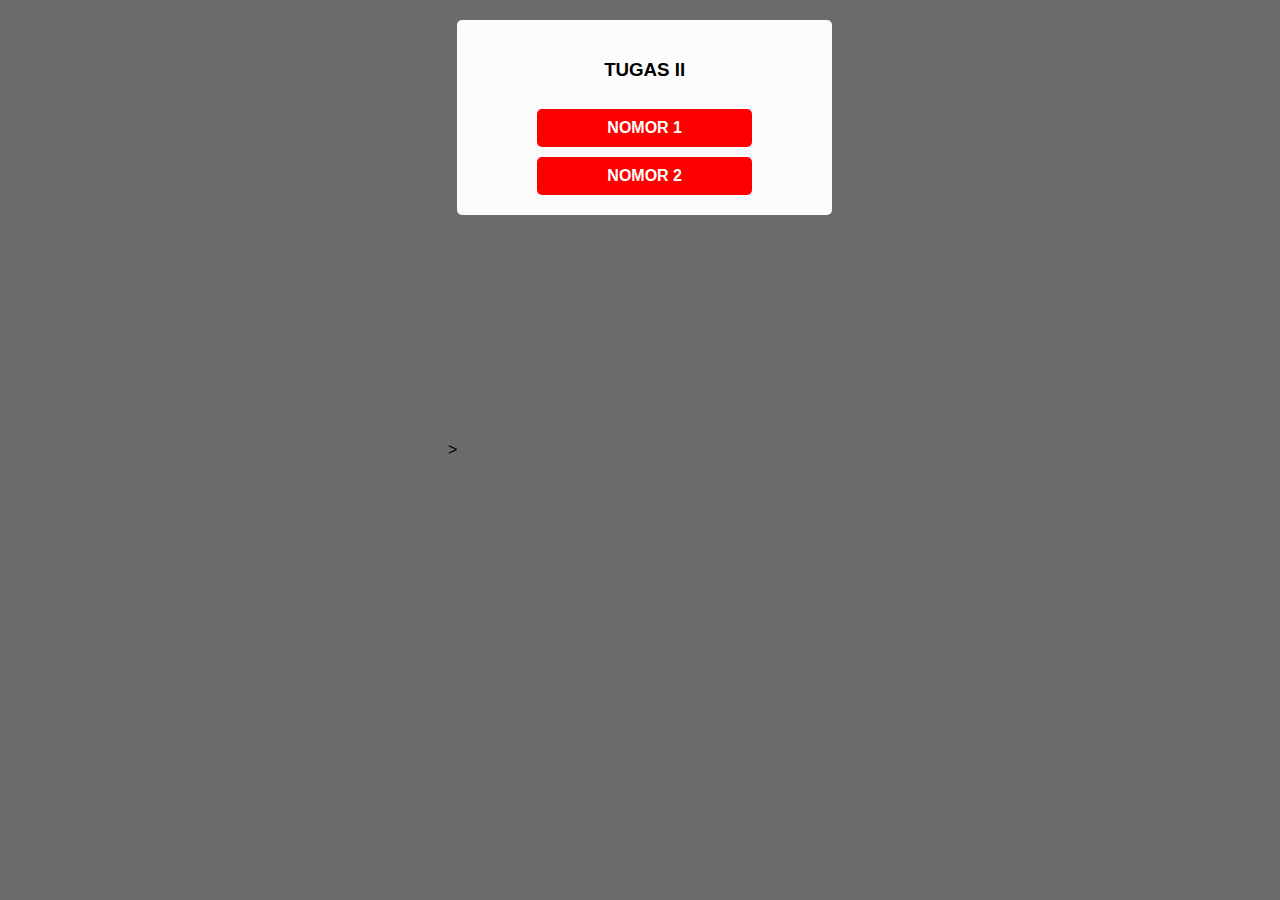
<file: index.html>
<!DOCTYPE html>
<html lang="en">
<head>
    <meta charset="UTF-8">
    <meta name="viewport" content="width=device-width, initial-scale=1.0">
    <title>Document</title>
    <link rel="stylesheet" href="style.css">
</head>
<body>>
    <div class="container">
        <h3>TUGAS II</h3>
        <a href="Nomor1/"><b>NOMOR 1</b></a></button>
        <a href="Nomor2/"><b>NOMOR 2</b></a></button>
    </div>
</body>
</html>
</file>
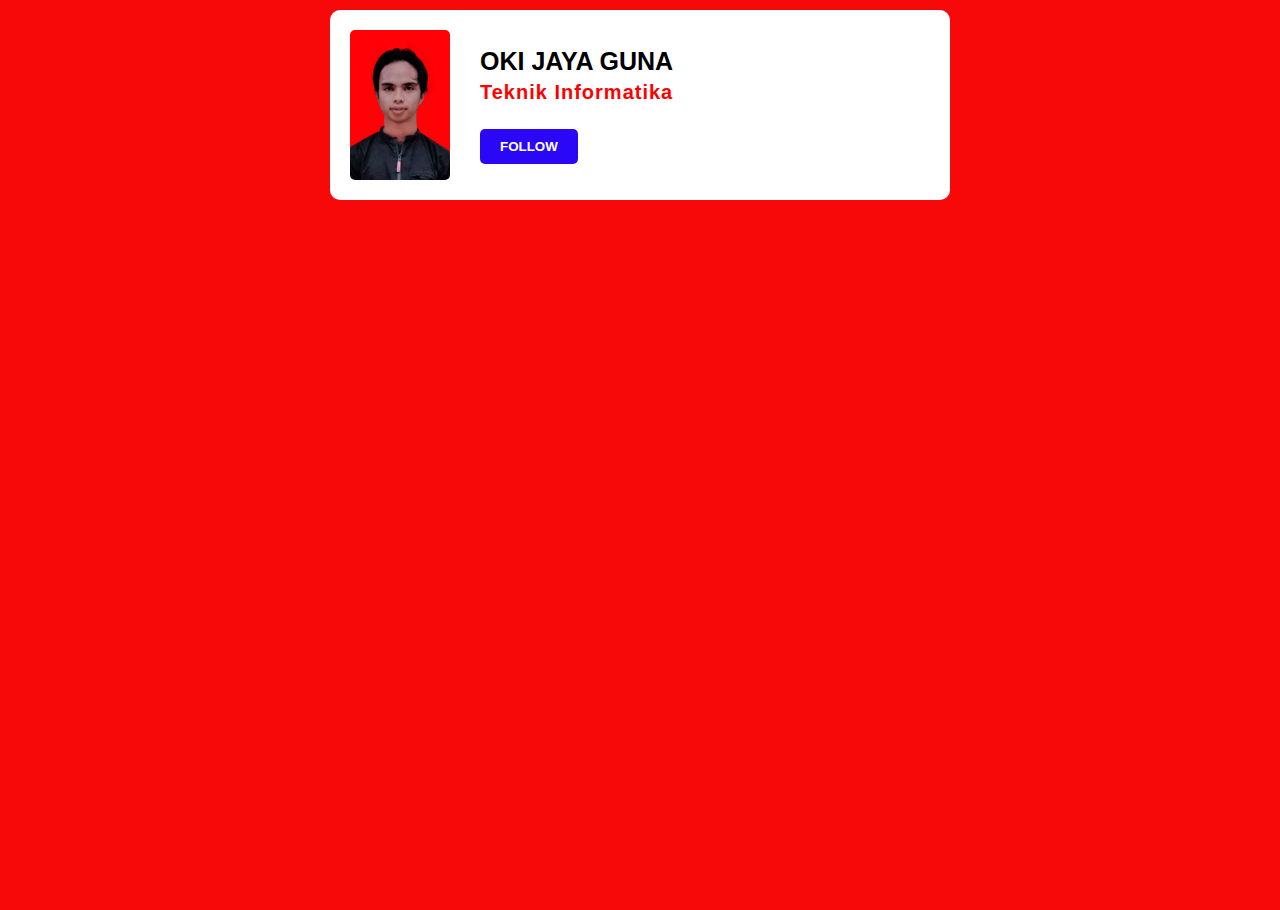
<file: Nomor1/index.html>
<!DOCTYPE html>
<html lang="en">
<head>
    <meta charset="UTF-8">
    <meta name="viewport" content="width=device-width, initial-scale=1.0">
    <title>Document</title>
    <link rel="stylesheet" href="style.css">
</head>
<body>
    <div class="main">
        <div class="container">
            <img class="gambar" src="FOTO 01.jpg" alt="OKI JAYA GUNA">
            <div class="text-container">
                <h2>OKI JAYA GUNA</h2>
                <h3>Teknik Informatika</h3>
                <div class="button-container">
                    <button><b>FOLLOW</b></button>
                </div>
            </div>
        </div>        
    </div>
</body>
</html>
</file>
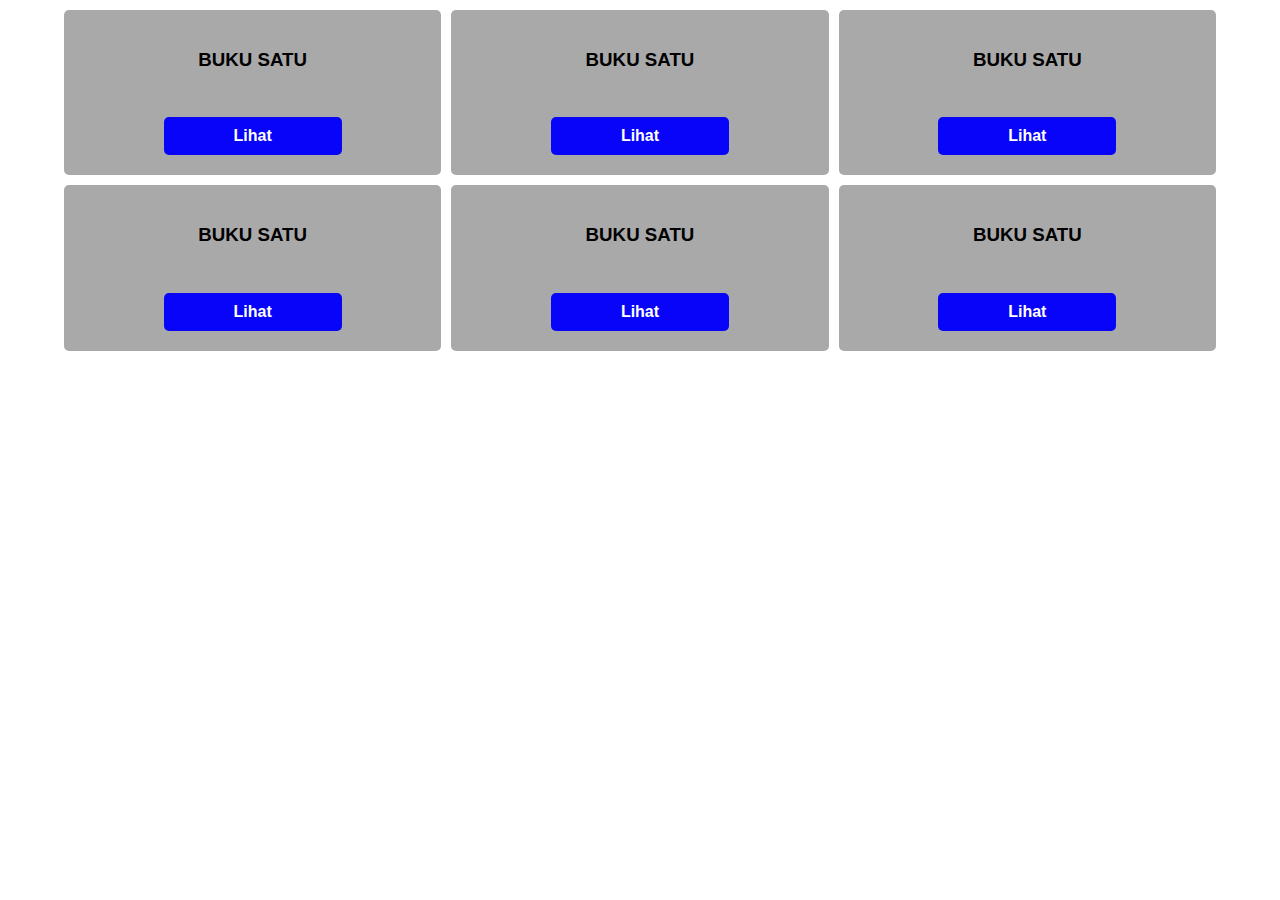
<file: Nomor2/index.html>
<!DOCTYPE html>
<html lang="en">
<head>
    <meta charset="UTF-8">
    <meta name="viewport" content="width=device-width, initial-scale=1.0">
    <title>Document</title>
    <link rel="stylesheet" href="style.css">
</head>
<body>
    <div class="maincontainer">
        <div class="container">
            <h3>BUKU SATU</h3>
            <br>
            <button><b>Lihat</b></button>
        </div>
        <div class="container">
            <h3>BUKU SATU</h3>
            <br>
            <button><b>Lihat</b></button>
        </div>
        <div class="container">
            <h3>BUKU SATU</h3>
            <br>
            <button><b>Lihat</b></button>
        </div>
        <div class="container">
            <h3>BUKU SATU</h3>
            <br>
            <button><b>Lihat</b></button>
        </div>
        <div class="container">
            <h3>BUKU SATU</h3>
            <br>
            <button><b>Lihat</b></button>
        </div>
        <div class="container">
            <h3>BUKU SATU</h3>
            <br>
            <button><b>Lihat</b></button>
        </div>
    </div>
</body>
</html>
</file>
<file: style.css>
body {
    display: flex;
    justify-content: center;
    align-items: center;
    height: 100vh;
    margin: 0;
    font-family: Arial, sans-serif;
    background-color: rgb(107, 107, 107);
}

.container {
    background-color: rgb(252, 252, 252);
    display: flex;
    flex-direction: column;
    justify-content: center;
    align-items: center;
    align-self: flex-start;
    margin-top: 20px;
    padding: 20px 80px;
    border-radius: 5px;
}

a{
    color: rgb(250, 250, 250);
    text-decoration: none;
    background-color: rgb(255, 0, 0);
    color: white;
    border: none;
    padding: 10px 70px;
    font-size: 1rem;
    cursor: pointer;
    border-radius: 5px;
    margin-top: 10px;
}

a:hover {
    background-color: #fa6501;
    color: white;
}

@media screen and (max-width: 768px) {
    .maincontainer {
        grid-template-columns: repeat(2, 1fr);
    }
}

@media screen and (max-width: 480px) {
    .maincontainer {
        grid-template-columns: 1fr;
    }
}
</file>
<file: Nomor1/style.css>
body {
    background-color: rgb(248, 9, 9);
    height: 100vh;
    margin: 0;
    padding: 0;
    font-family: Arial, sans-serif;
}
.main {
    display: flex;
    flex-direction: column;
    align-items: center;
    background-color: white;
    width: 90%;
    max-width: 600px;
    overflow: auto;
    border-radius: 10px;
    margin: 50% auto;
    padding: 10px;
}
.container {
    display: flex;
    flex-direction: column;
    align-items: center;
    width: 100%;
}
.gambar {
    width: 100px;
    margin: 10px;
    border-radius: 5px;
}
.text-container {
    display: flex;
    flex-direction: column;
    justify-content: center;
    width: 100%;
    text-align: center;
    padding-left: 0;
}
h2 {
    margin: 0px 0;
    font-size: 25px;
}
h3 {
    font-size: 20px;
    margin: 5px 0;
    color: rgb(255, 0, 0);
    letter-spacing: 1px;
}
button {
    border: none;
    padding: 10px 20px;
    color: white;
    background-color: rgb(43, 7, 247);
    border-radius: 5px;
    cursor: pointer;
}
@media (min-width: 600px) {
    .main {
        margin: 10px auto;
        flex-direction: row;
        align-items: flex-start;
    }
    .container {
        flex-direction: row;
        align-items: center;
    }
    .text-container {
        text-align: left;
        padding-left: 20px;
    }
    .button-container {
        margin-top: 0;
        justify-content: flex-start;
        width: auto;
        padding-top: 20px;
    }
    button {
        margin-top: 0;
    }
}
</file>
<file: Nomor2/style.css>
body {
    display: flex;
    justify-content: center;
    align-items: center;
    height: 100%;
    margin: 0;
    font-family: Arial, sans-serif;
    background-color: rgb(255, 255, 255);
}

.maincontainer {
    display: grid;
    align-self: baselie;
    grid-template-columns: repeat(3, 1fr);
    grid-template-rows: repeat(2, auto);
    gap: 10px;
    width: 90%;
    max-width: 1200px;
    margin: 10px auto;
}

.container {
    background-color: rgb(170, 169, 169);
    display: flex;
    flex-direction: column;
    justify-content: center;
    align-items: center;
    padding: 20px;
    border-radius: 5px;
}

button {
    background-color: rgb(8, 4, 250);
    color: rgb(255, 255, 255);
    border: none;
    padding: 10px 70px;
    font-size: 1rem;
    cursor: pointer;
    border-radius: 5px;
    margin-top: 10px;
}

button:hover {
    background-color: #4873ff;
    color: white;
}

@media screen and (max-width: 768px) {
    .maincontainer {
        grid-template-columns: repeat(2, 1fr);
    }
}

@media screen and (max-width: 480px) {
    .maincontainer {
        grid-template-columns: 1fr;
    }
}
</file>
